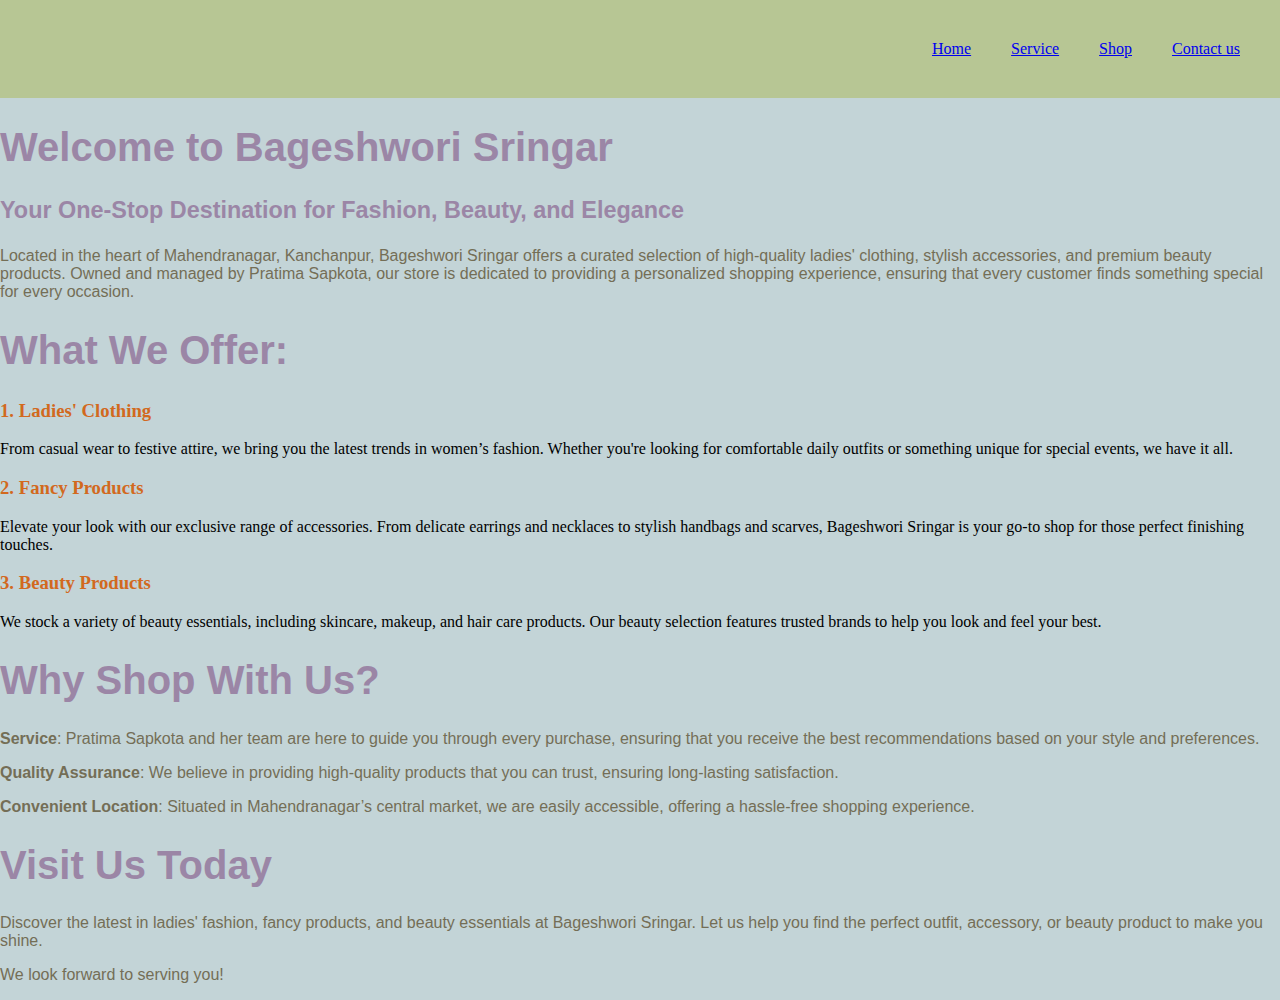
<file: home/index.html>
<!DOCTYPE html>
<html lang="en">
<head>
    <meta charset="UTF-8">
    <meta name="viewport" content="width=device-width, initial-scale=1.0">
    <link rel="stylesheet" href="style.css">
    <link rel="icon"type="image/png" href="photo/outsourcing.png">
    <link rel="stylesheet" href="style.css">
    <title>Bageshwori Sringar</title>
</head>
<body>
    <main id="m_page">
        <div id="dv">
            <li><a href="#Home">Home</a></li>
            <li><a href="Service">Service</a></li>
            <li><a href="Shop">Shop</a></li>
            <li><a href="Contact us">Contact us</a></li>
         </div>
         <div class="header">
            <h1>Welcome to Bageshwori Sringar</h1>
            <h3>Your One-Stop Destination for Fashion, Beauty, and Elegance</h3>
         </div>
        
         <div class="t_div">
           <p>Located in the heart of Mahendranagar, Kanchanpur, Bageshwori Sringar offers a curated selection of high-quality ladies' clothing, stylish accessories, and premium beauty products. Owned and managed by Pratima Sapkota, our store is dedicated to providing a personalized shopping experience, ensuring that every customer finds something special for every occasion.
           </p>
         </div>
        <div class="header">
            <h1>What We Offer:</h1>
        </div>
         <div>
            <div class="in_head">
                <h3>1. Ladies' Clothing</h3>
            </div>
             <p>From casual wear to festive attire, we bring you the latest trends in women’s fashion. Whether you're looking for comfortable daily outfits or something unique for special events, we have it all.
             </p>
             <div class="in_head">
                <h3>2. Fancy Products</h3>
             </div>
             <p>Elevate your look with our exclusive range of accessories. From delicate earrings and necklaces to stylish handbags and scarves, Bageshwori Sringar is your go-to shop for those perfect finishing touches.
             </p>
             <div class="in_head">
                <h3>3. Beauty Products</h3>
             </div>
             <p>We stock a variety of beauty essentials, including skincare, makeup, and hair care products. Our beauty selection features trusted brands to help you look and feel your best.
             </p>
         </div>
         <div class="header">
            <h1>Why Shop With Us?</h1>
         </div>
         <div class="t_div">
             <p><strong>Service</strong>: Pratima Sapkota and her team are here to guide you through every purchase, ensuring that you receive the best recommendations based on your style and preferences.
             </p>
             <p><strong>Quality Assurance</strong>: We believe in providing high-quality products that you can trust, ensuring long-lasting satisfaction.
             </p>
             <p><strong>Convenient Location</strong>: Situated in Mahendranagar’s central market, we are easily accessible, offering a hassle-free shopping experience.
             </p>
         </div>
        <div class="header">
            <h1>Visit Us Today</h1>
        </div>
         <div class="t_div">
            <p>Discover the latest in ladies' fashion, fancy products, and beauty essentials at Bageshwori Sringar. Let us help you find the perfect outfit, accessory, or beauty product to make you shine.
            </p>
             <p>We look forward to serving you!</p>
         </div>
    </main>
</body>
</html>
</file>
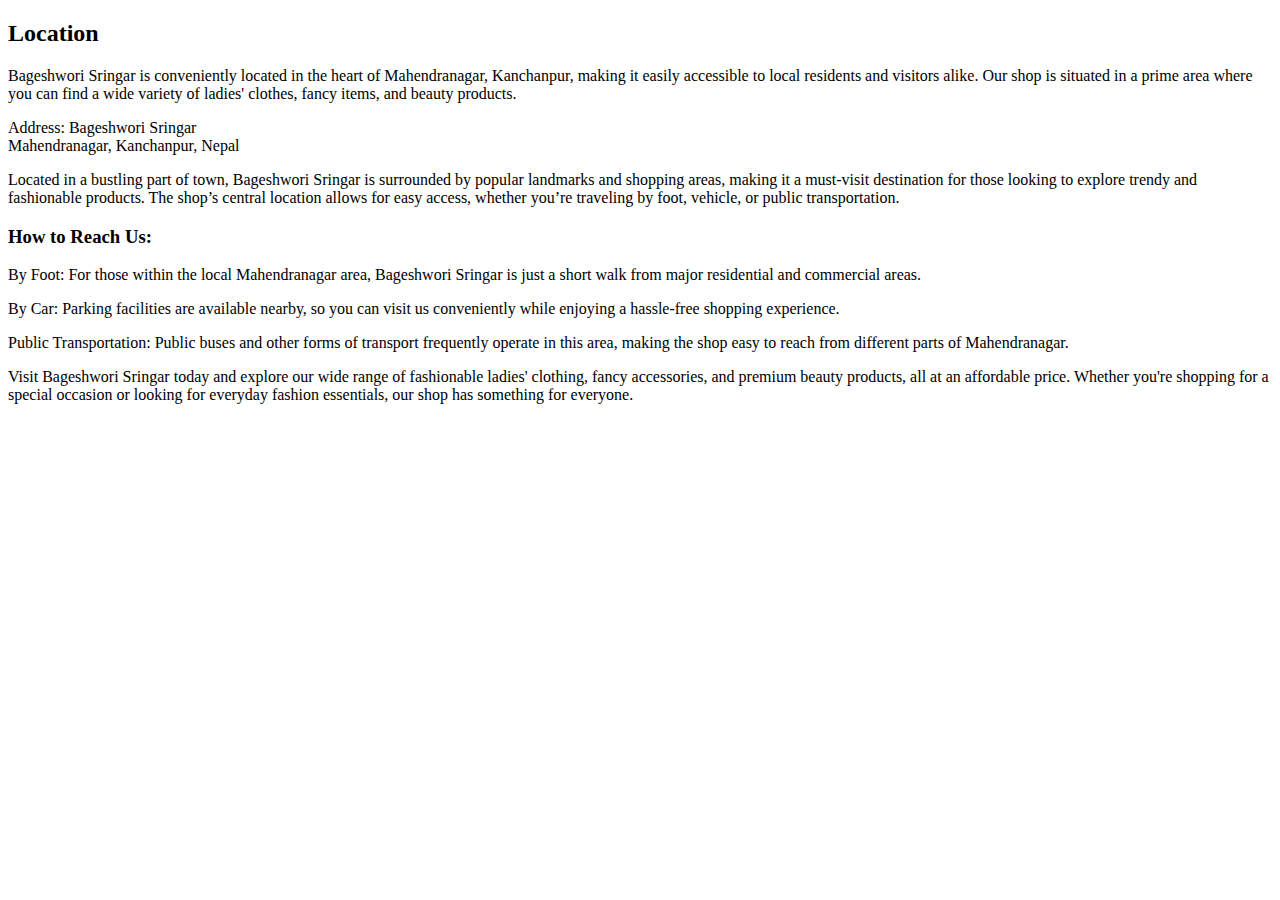
<file: shop.html>
<!DOCTYPE html>
<html lang="en">
<head>
    <meta charset="UTF-8">
    <meta name="viewport" content="width=device-width, initial-scale=1.0">
     <link rel="icon" type="image/png" href="photo/location.png">
    <title>Shop Location</title>
</head>
<body>
    <main>
        <div>
            <h2>Location</h2>
            <p>Bageshwori Sringar is conveniently located in the heart of Mahendranagar, Kanchanpur, making it easily accessible to local residents and visitors alike. Our shop is situated in a prime area where you can find a wide variety of ladies' clothes, fancy items, and beauty products.
            </p>
            <span>Address: Bageshwori Sringar</span>
            <br>
            <span> Mahendranagar, Kanchanpur, Nepal</span>
            <p>Located in a bustling part of town, Bageshwori Sringar is surrounded by popular landmarks and shopping areas, making it a must-visit destination for those looking to explore trendy and fashionable products. The shop’s central location allows for easy access, whether you’re traveling by foot, vehicle, or public transportation.
            </p>
            <h3>How to Reach Us:</h3>
            <p>By Foot: For those within the local Mahendranagar area, Bageshwori Sringar is just a short walk from major residential and commercial areas.
            </p>
            <p>By Car: Parking facilities are available nearby, so you can visit us conveniently while enjoying a hassle-free shopping experience.
            </p>
            <p>
                Public Transportation: Public buses and other forms of transport frequently operate in this area, making the shop easy to reach from different parts of Mahendranagar.
            </p>
        </div>
        <p>Visit Bageshwori Sringar today and explore our wide range of fashionable ladies' clothing, fancy accessories, and premium beauty products, all at an affordable price. Whether you're shopping for a special occasion or looking for everyday fashion essentials, our shop has something for everyone.
        </p>
    </main>
    
</body>
</html>
</file>
<file: home/style.css>
#m_page{
    background-color:rgb(195, 212, 215) ;
    position:absolute ;
    top: 0;
    left: 0;
}
#dv{
    background-color: rgba(178, 193, 124, 0.728);
    list-style-type:none;
    gap: 40px;
    padding: 40px;
    margin:0;
    display: flex;
    justify-content: flex-end;
    align-items:centre;
}
.header{
    color: rgb(155, 134, 166);
    font-family: 'Gill Sans', 'Gill Sans MT', Calibri, 'Trebuchet MS', sans-serif;
    font-size: 20px;
}
.in_head{
    color: chocolate;
}
.t_div{
    font-family: 'Gill Sans', 'Gill Sans MT', Calibri, 'Trebuchet MS', sans-serif;
    font-style: normal;
    color: rgb(116, 110, 86);
}
</file>
